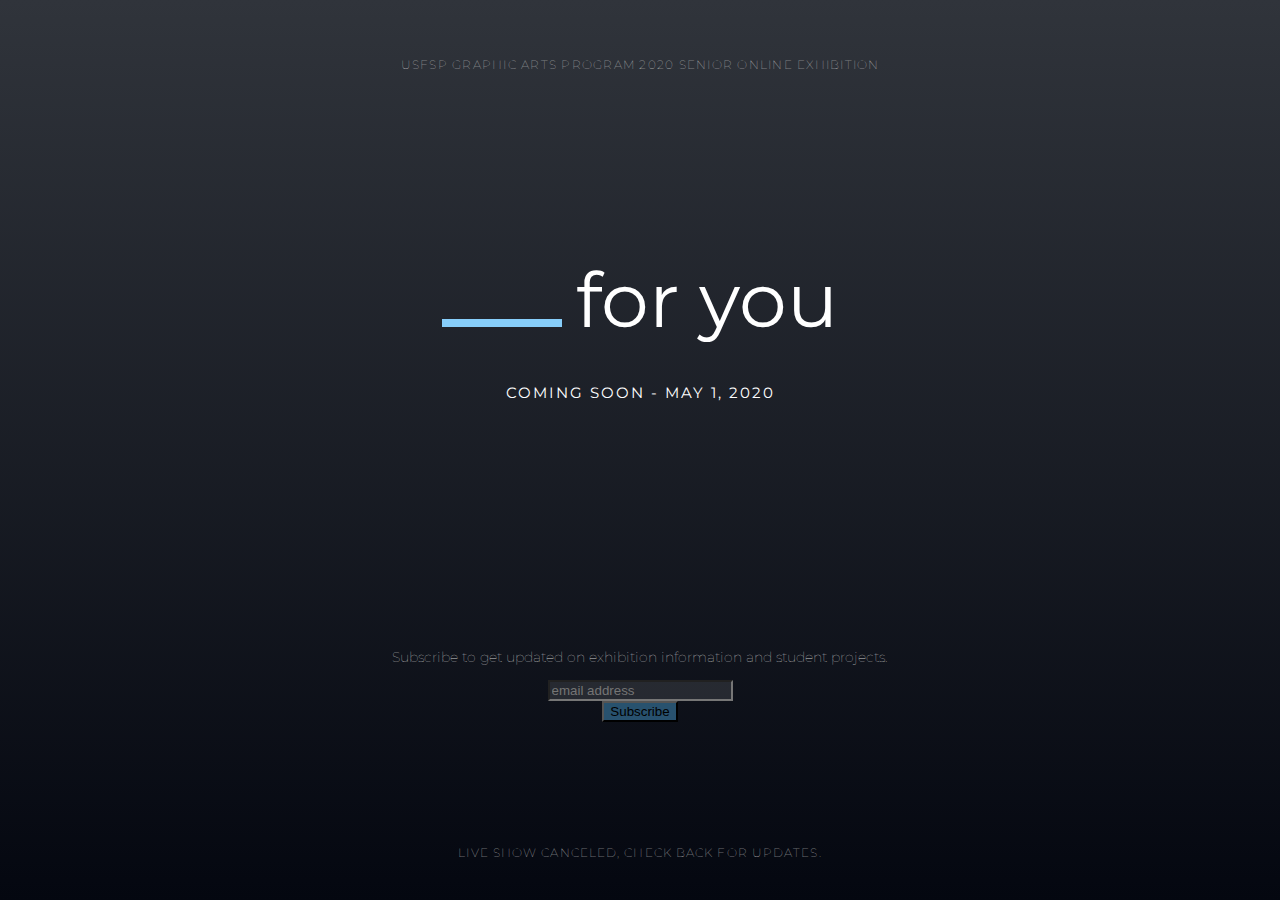
<file: index.html>
<html lang="en">
<head>
    <meta charset="UTF-8">
    <meta name="viewport" content="width=device-width, initial-scale=1.0">
    <meta http-equiv="X-UA-Compatible" content="ie=edge">
    <title>For You 2020 Exhibition</title>
    <style type="text/css">
        #mc_embed_signup{clear:left; font:14px Helvetica,Arial,sans-serif; width:100%;}
        /* Add your own Mailchimp form style overrides in your site stylesheet or in this style block.
        We recommend moving this block and the preceding CSS link to the HEAD of your HTML file. */

    </style>
    <link rel="stylesheet" href="style.css">
    <link href="https://fonts.googleapis.com/css?family=Montserrat:300,400,700&display=swap" rel="stylesheet">
</head>
<body>
    
    <div class="wrapper">
        <p class="intro">USFSP Graphic Arts Program 2020 Senior Online Exhibition</p>
        <div class="title">
            <div>
                <span class="line"></span>
                <h1>for you</h1>
            </div>

            <h2 class="subhead">COMING SOON - MAY 1, 2020</h2>
        </div>

    <div class="signup">
        <p>Subscribe to get updated on exhibition information and student projects.</p>
        
        <!-- Begin Mailchimp Signup Form -->
        <link href="//cdn-images.mailchimp.com/embedcode/horizontal-slim-10_7.css" rel="stylesheet" type="text/css">
        <div id="mc_embed_signup">
        <form action="https://aliciaboyd.us4.list-manage.com/subscribe/post?u=530c05e269c93c93f85465452&amp;id=d753dfad55" method="post" id="mc-embedded-subscribe-form" name="mc-embedded-subscribe-form" class="validate" target="_blank" novalidate>
            <div id="mc_embed_signup_scroll">
            
            <input type="email" value="" name="EMAIL" class="email" id="mce-EMAIL" placeholder="email address" required>
            <!-- real people should not fill this in and expect good things - do not remove this or risk form bot signups-->
            <div style="position: absolute; left: -5000px;" aria-hidden="true"><input type="text" name="b_530c05e269c93c93f85465452_d753dfad55" tabindex="-1" value=""></div>
            <div class="clear"><input type="submit" value="Subscribe" name="subscribe" id="mc-embedded-subscribe" class="button"></div>
            </div>
        </form>
        </div>
        <!--End mc_embed_signup-->
    </div>


        <footer>Live show canceled, check back for updates.</footer>
    </div>

</body>
</html>
</file>
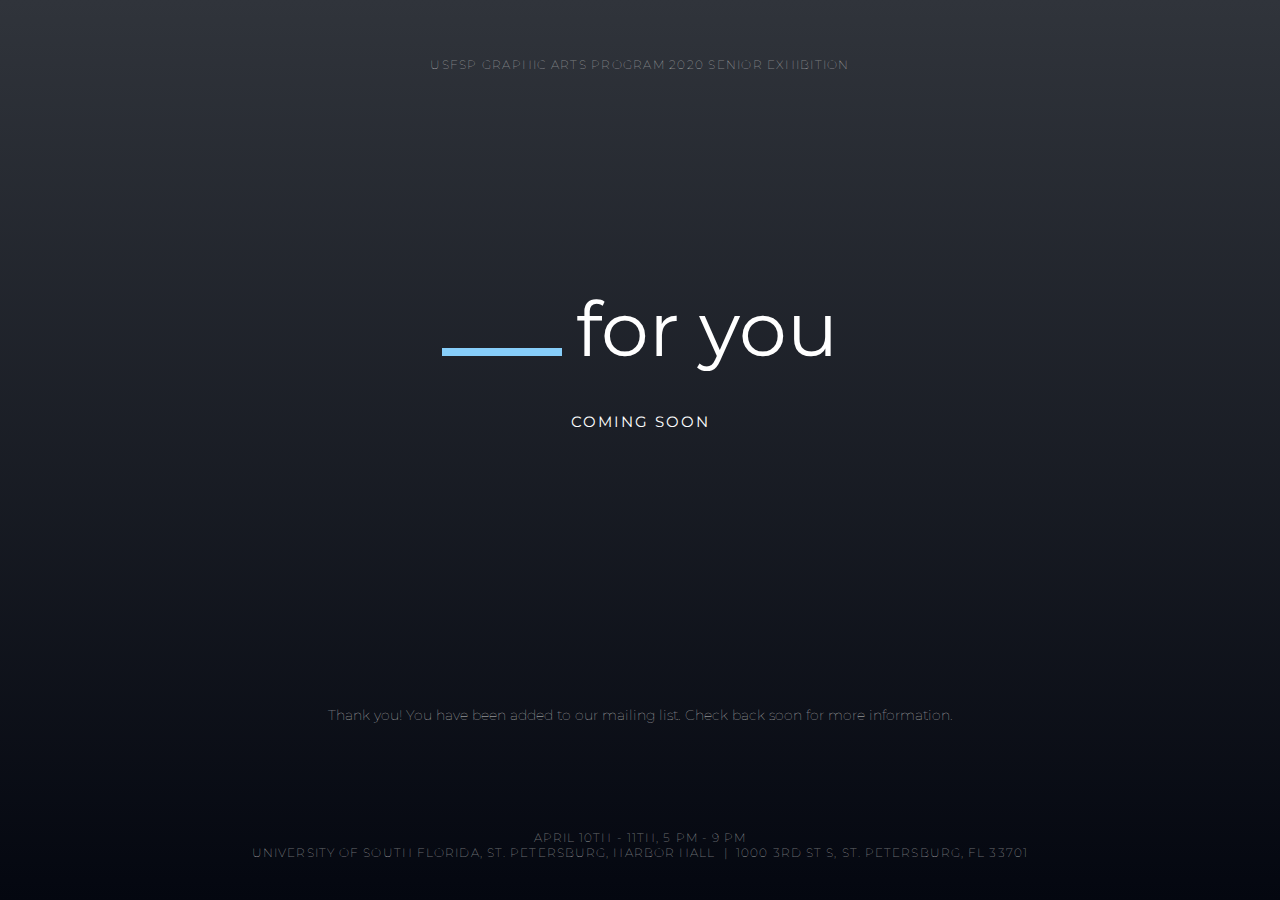
<file: thankyou.html>
<html lang="en">
<head>
    <meta charset="UTF-8">
    <meta name="viewport" content="width=device-width, initial-scale=1.0">
    <meta http-equiv="X-UA-Compatible" content="ie=edge">
    <title>For You 2020 Exhibition</title>
    <style type="text/css">
        #mc_embed_signup{clear:left; font:14px Helvetica,Arial,sans-serif; width:100%;}
        /* Add your own Mailchimp form style overrides in your site stylesheet or in this style block.
        We recommend moving this block and the preceding CSS link to the HEAD of your HTML file. */

    </style>
    <link rel="stylesheet" href="style.css">
    <link href="https://fonts.googleapis.com/css?family=Montserrat:300,400,700&display=swap" rel="stylesheet">
</head>
<body>
    
    <div class="wrapper">
        <p class="intro">USFSP Graphic Arts Program 2020 Senior Exhibition</p>
        <div class="title">
            <div>
                <span class="line"></span>
                <h1>for you</h1>
            </div>

            <h2 class="subhead">COMING SOON</h2>
        </div>

    <div class="signup">
        <p>Thank you! You have been added to our mailing list. Check back soon for more information.</p>
    </div>


        <footer>April 10th - 11th, 5 pm - 9 pm<br>
        University of South Florida, St. Petersburg, Harbor Hall  &nbsp;|&nbsp;  1000 3rd St S, St. Petersburg, FL 33701</footer>
    </div>

</body>
</html>
</file>
<file: style.css>
body {
    background-image: linear-gradient(#30343B,#040710);
    font-family: 'Montserrat', sans-serif;
    color: #CBCBCB;
    margin: 0;
    padding:0;
}

.wrapper {
    text-align: center;
    width: 90%;
    max-width: 1000px;
    margin: auto;
    position: relative;
    height: 100vh;
    display: flex;
    flex-direction: column;
    justify-content: space-between;
}

.title {
    height: 40vh;
    padding: 10px 0;
    animation: fadeInAnimation ease 3s;
    animation-iteration-count: 1; 
    animation-fill-mode: forwards; 
}

@keyframes fadeInAnimation { 
    0% { 
        opacity: 0; 
    } 
    100% { 
        opacity: 1; 
     } 
} 

.wrapper h1 {
    display: inline-block;
    color: #ffffff;
    font-size: 76px;
    font-weight: 400;
    margin-bottom: 25px;
}


.wrapper h2 {
    color: #ffffff;
    font-size: 15px;
    font-weight: 400;
    letter-spacing: 2;
}

.line {
    display: inline-block;
    width: 120px;
    border-bottom: 8px solid lightskyblue;
    margin: 0 10px 0 0;
}

.intro {
    padding: 45px 0; 
    letter-spacing: 1.25;
}

.signup p{
    font-weight: lighter;
    font-size: 14px;
}

.intro, footer {
    font-size: 12px;
    font-weight: lighter;
    text-transform: uppercase;
}

footer {
    letter-spacing: 1.1;
    margin: 0 0 40px
}


/***MAILCHIMP STYLING*/
#mc_embed_signup {
    margin: 0 auto 60px;
    position:relative;

}

input#mce-EMAIL.email {
    background-color: rgba(255,255,255,0.1);
}

input#mc-embedded-subscribe.button {
    background-color: rgba(60, 129, 172, 0.582);
}
</file>
